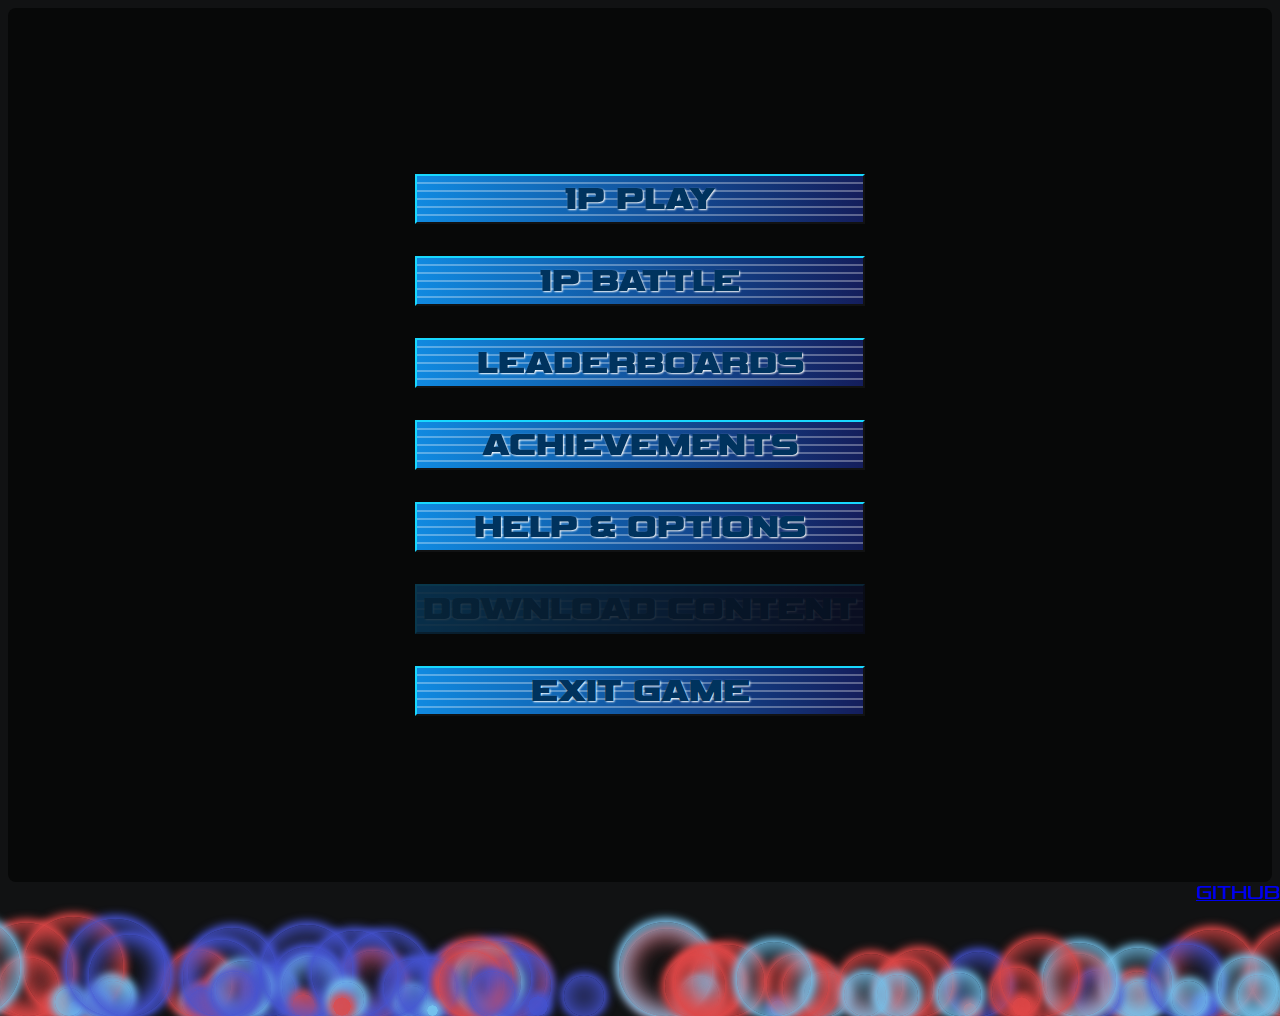
<file: index.html>
<!DOCTYPE html>
<html lang="en">

<head>
  <meta charset="UTF-8">
  <meta name="viewport" content="width=device-width, initial-scale=1.0">
  <meta http-equiv="X-UA-Compatible" content="ie=edge">
  <title>SA2 MENU</title>
  <link rel="stylesheet" href="style.css">
  <script src="index.js"></script>
</head>

<body onload="start()">
  <ul id="Bubbles" class="bubbles">
  </ul>

  <div class="menu">
    <div id="ButtonBg">
      <button>1P PLAY</button>
    </div>

    <div id="ButtonBg">
      <button>1P BATTLE</button>
    </div>

    <div id="ButtonBg">
      <button>LEADERBOARDS</button>
    </div>

    <div id="ButtonBg">
      <button>ACHIEVEMENTS</button>
    </div>
    
    <div id="ButtonBg">
      <button>HELP & OPTIONS</button>
    </div>

    <div id="ButtonBg">
      <button type="button" disabled>DOWNLOAD CONTENT</button>
    </div>

    <div id="ButtonBg" onclick="goToSecret()">
      <button>EXIT GAME</button>
    </div>
  </div>
</body>

<footer>
  <a style="    
    position: fixed;
    font-size: larger;
    left: 0;
    width: 100%;
    text-align: right;
    font-family: 'Vipnagorgialla';" href="https://github.com/miguelgss" target="_blank">GITHUB</a>
</footer>
</html>
</file>
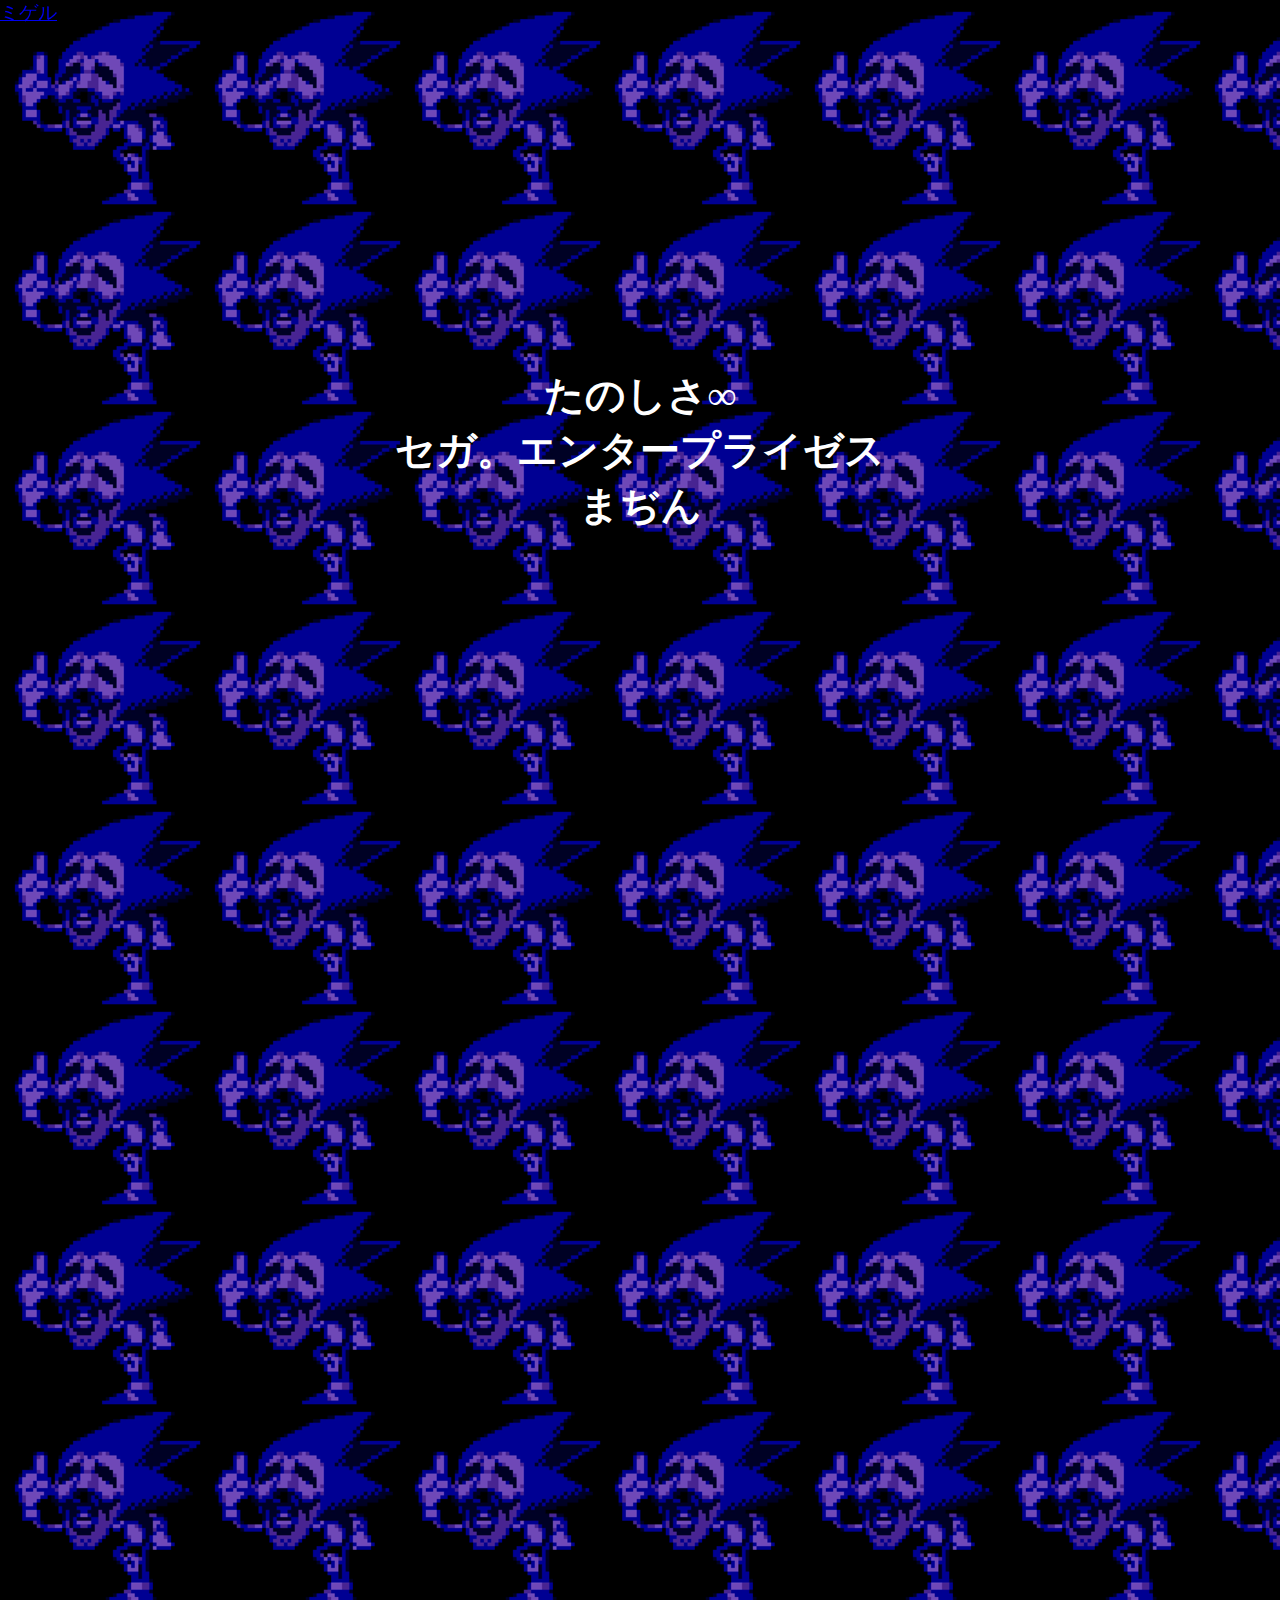
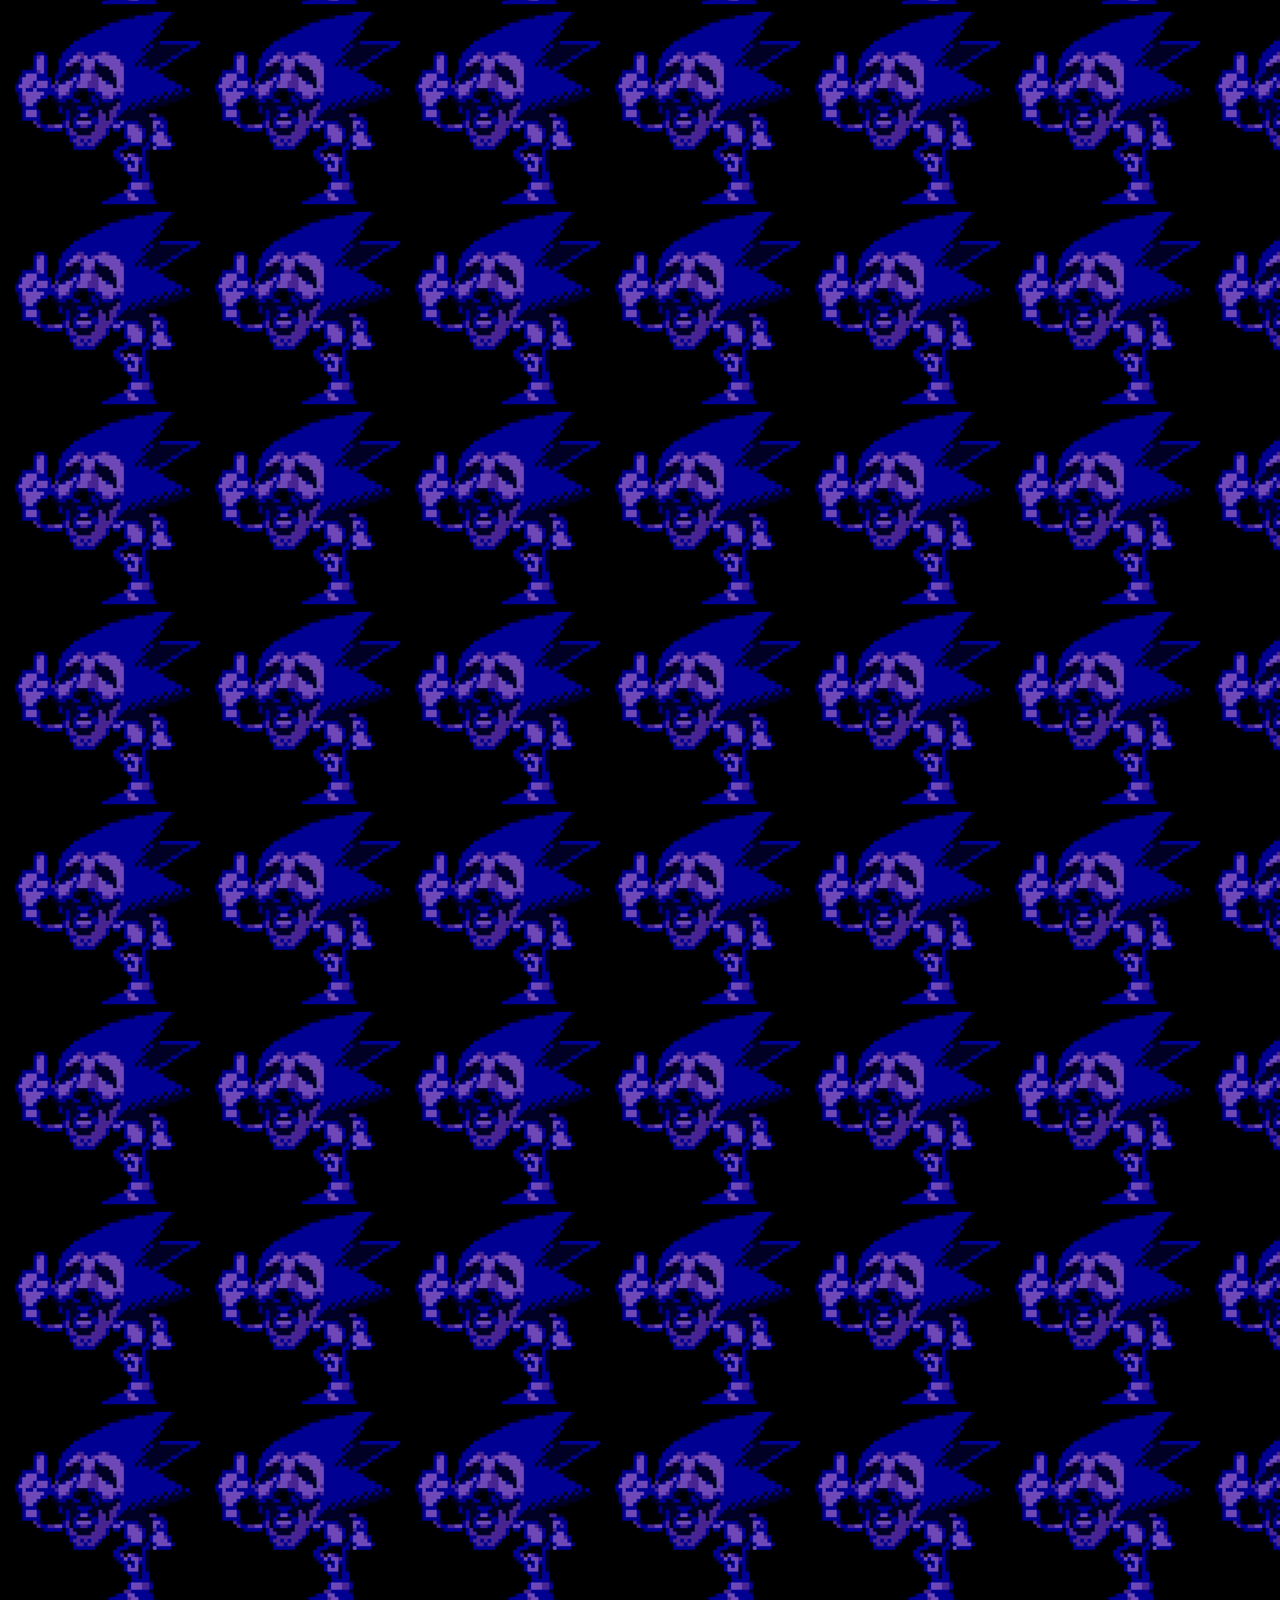
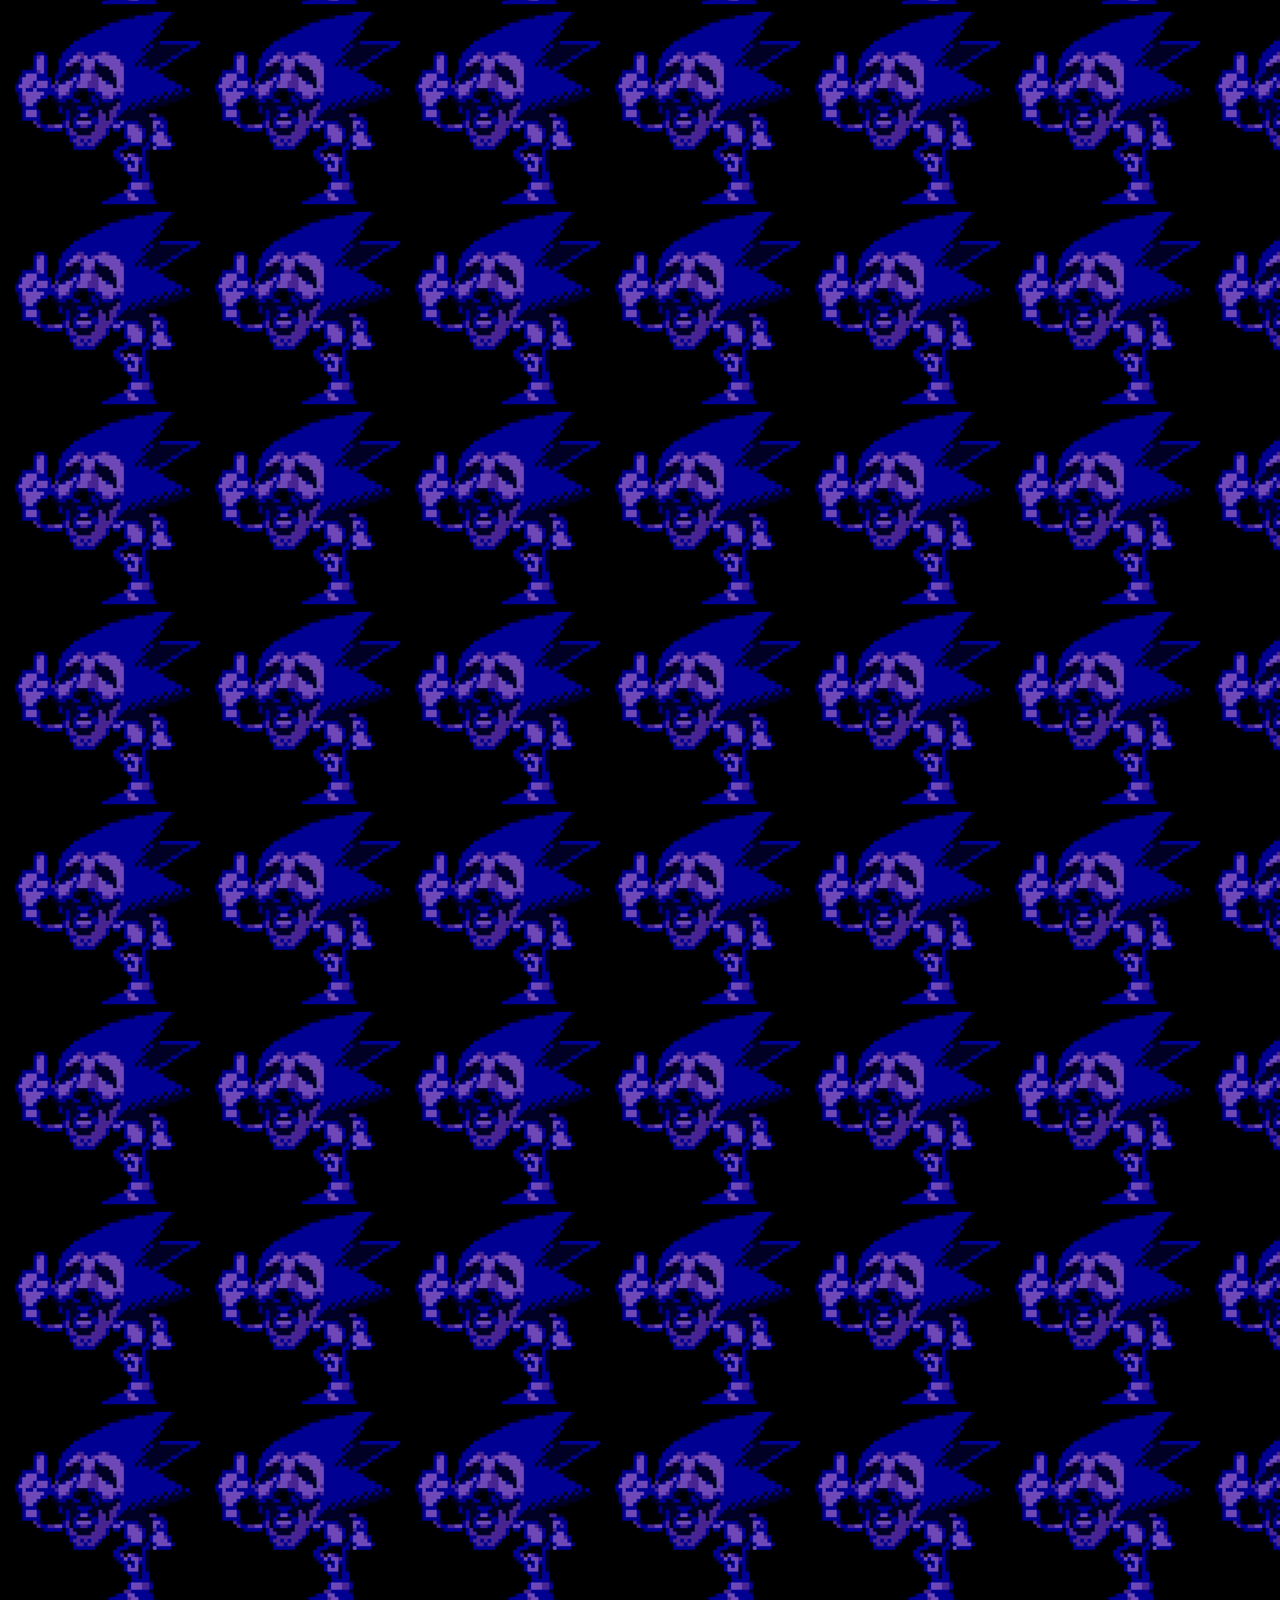
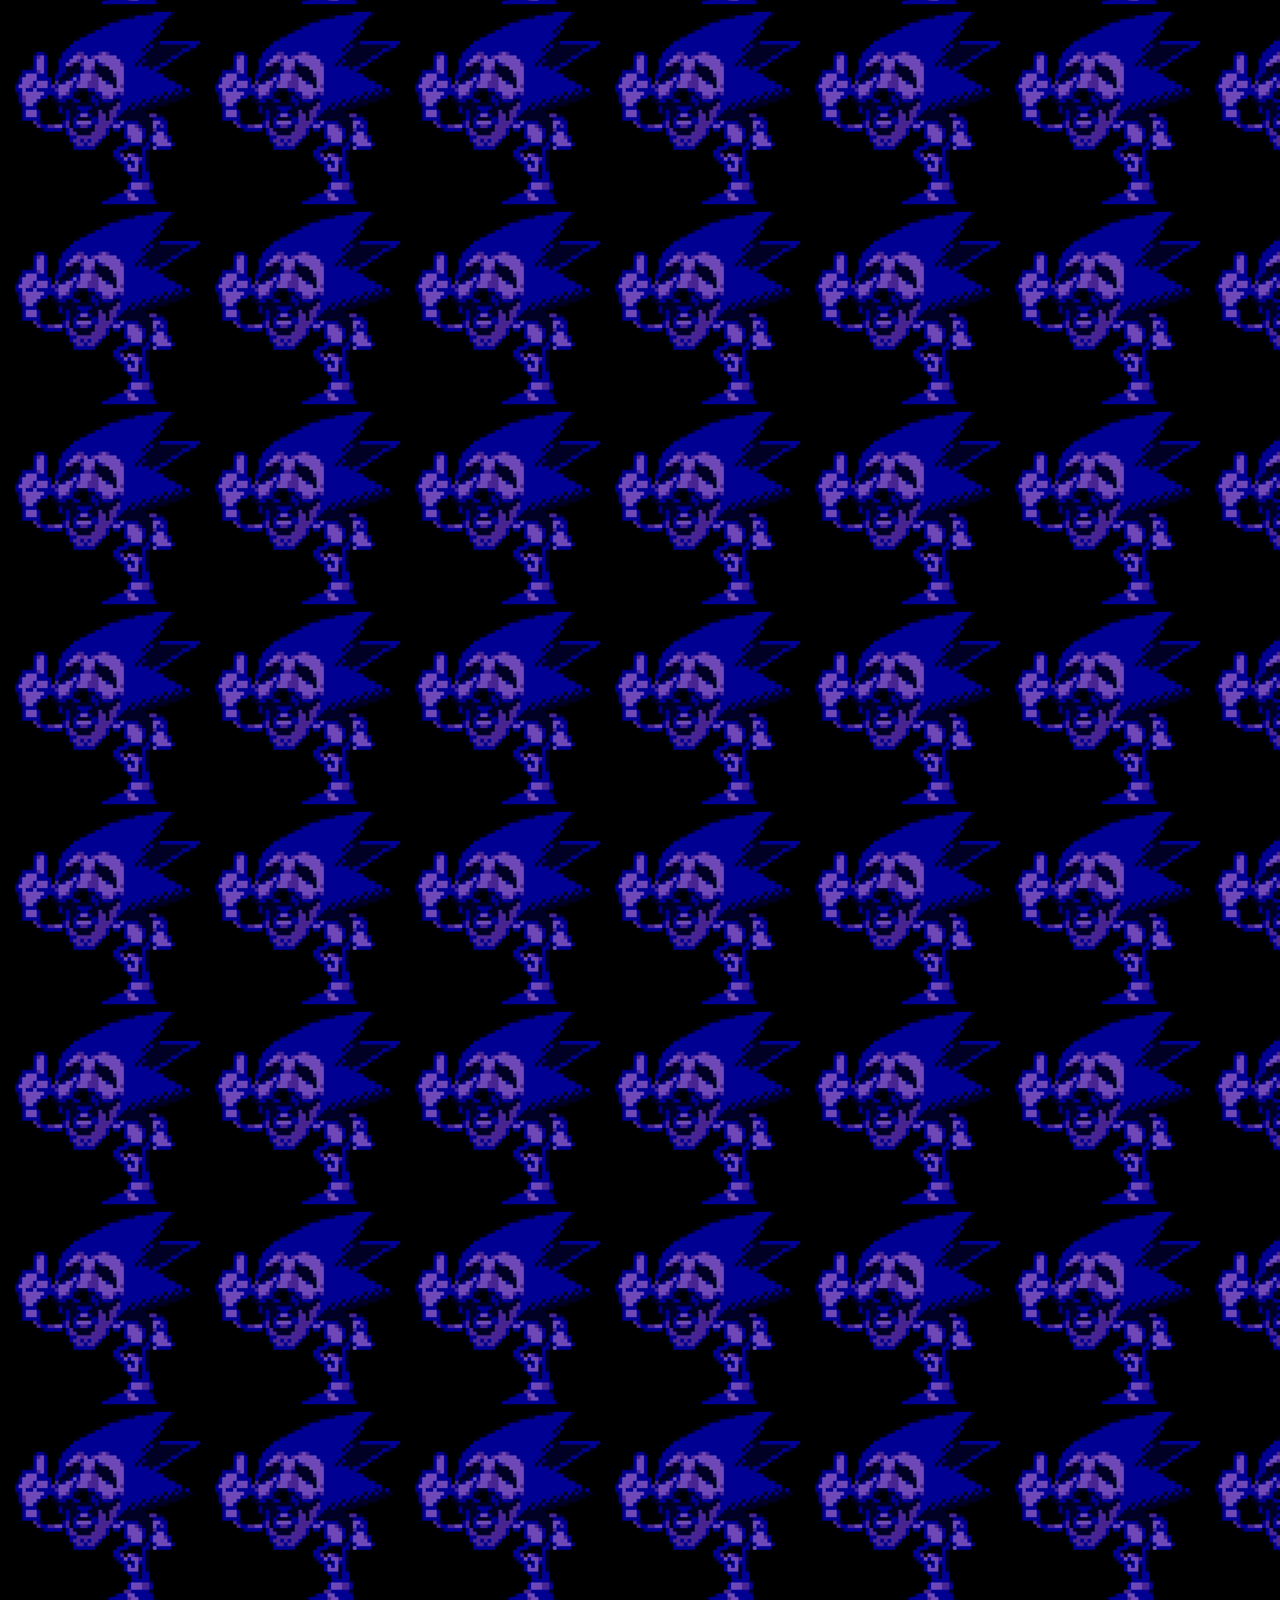
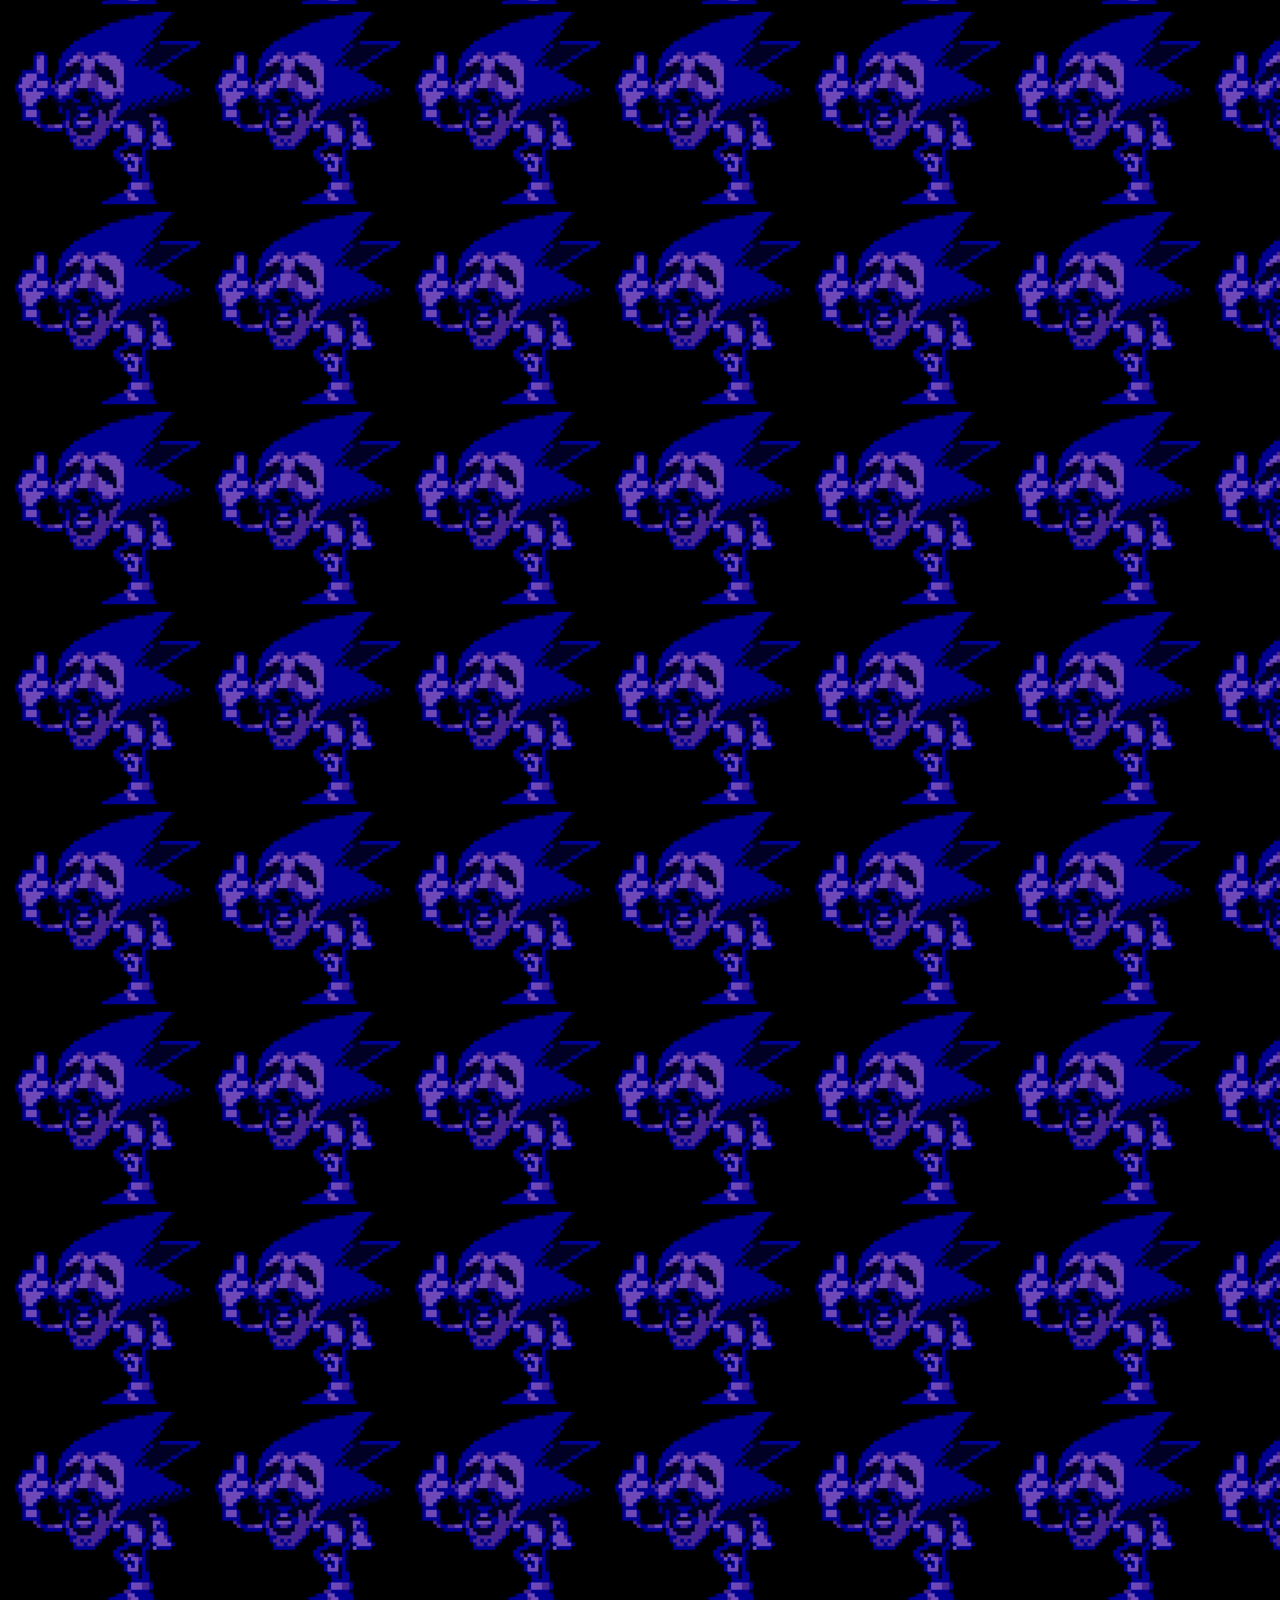
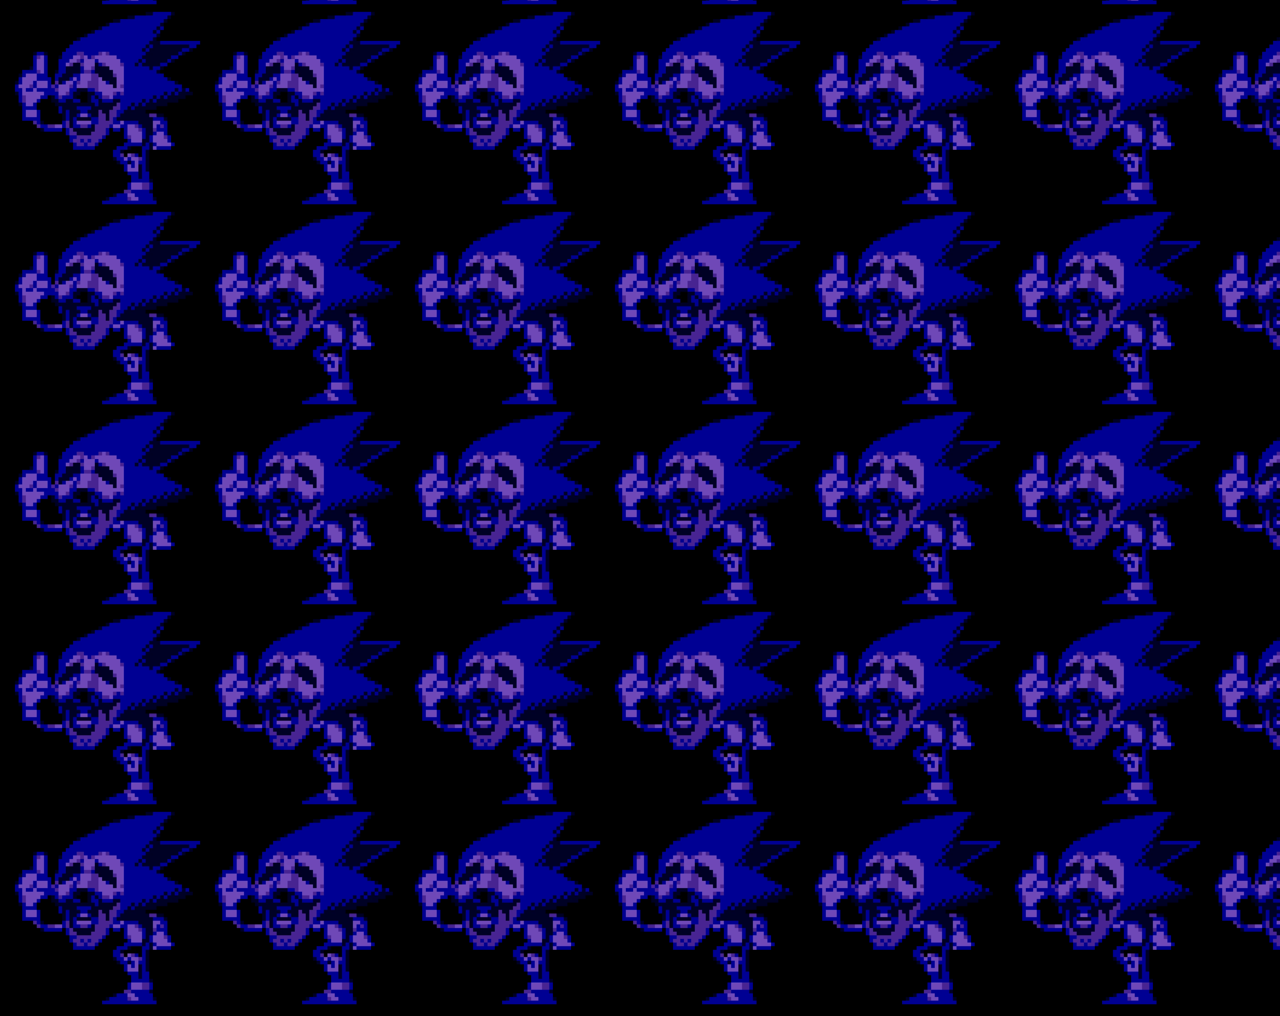
<file: secret/secret.html>
<!DOCTYPE html>
<html lang="en">

<head>
    <meta charset="UTF-8">
    <meta name="viewport" content="width=device-width, initial-scale=1.0">
    <meta http-equiv="X-UA-Compatible" content="ie=edge">
    <title>LE MAJIN</title>
    <link rel="preconnect" href="https://fonts.googleapis.com">
    <link rel="preconnect" href="https://fonts.gstatic.com" crossorigin>
    <link href="https://fonts.googleapis.com/css2?family=Noto+Sans+JP:wght@100..900&display=swap" rel="stylesheet">
    <style>
        @keyframes slide {
            0% {
                transform: translate3d(0, 0, 0);
            }

            100% {
                transform: translate3d(-200px, -200px, 0);
            }
        }

        @keyframes float {
            0% {
                transform: translateY(0px);
            }

            100% {
                transform: translateY(-16px);
            }
        }

        .sliding-background {
            background: url("resources/secret.webp") repeat;
            height: 1000vh;
            width: 300%;
            animation: slide 4s linear infinite;
        }

        .text-content {
            color: white;
            font-weight: bold;
            font-family: Noto Sans;
            position: absolute;
            top: 0;
            left: 0;
            right: 0;
            bottom: 0;
            font-size: 40px;
            text-align: center;
            align-self: center;
        }

        .text-content span {
            animation-name: float;
            animation-delay: calc(var(--n) * 0.3s);
            animation-iteration-count: infinite;
            animation-duration: 1s;
            animation-direction: alternate;
            transition-timing-function: cubic-bezier(0.19, 1, 0.22, 1);
            display: inline-block;
        }
    </style>

    <script>
        function goToTop() {
            setTimeout(() => {
                window.scrollTo({ top: 0, left: 0, behavior: 'smooth' })
            }, 50)
        }

        function mapText() {
            const fun = "たのしさ∞";
            const sega = "セガ。エンタープライゼス";
            const laCreatura = "まぢん";
            const mazin = document.getElementById("mazin-content");

            let count = 1;

            function loopTroughString(str) {
                let r = [];
                for (let i = 0; i < str.length; i++) {
                    r.push(str.charAt(i));
                }
                return r;
            }

            const words = [
                loopTroughString(fun),
                loopTroughString(sega),
                loopTroughString(laCreatura)
            ];

            words.forEach(e => {
                e.forEach(x => {
                    const newLetter = document.createElement("span");
                    newLetter.append(x);
                    newLetter.style.setProperty("--n", count);
                    count++;
                    mazin.appendChild(newLetter);
                })
                mazin.appendChild(document.createElement("br"));
            })
        }

        function playSecret() {
            const audio = new Audio("resources/secret.mp3");
            audio.volume = .1;

            audio.play();
        }

        function start() {
            goToTop();
            mapText();
            setTimeout(() => playSecret(), 300)
        }
    </script>
</head>

<body onload="start()" style="overflow: hidden; background-color: black; width: 100%; scroll-behavior:auto;">
    <div class="sliding-background">
    </div>
    <article id="mazin-content" class="text-content">

    </article>
    <a style="    
    position: fixed;
    font-size: larger;
    top: 0;
    left: 0;
    width: 100%;" href="https://github.com/miguelgss" target="_blank">ミゲル</a>
</body>

</html>
</file>
<file: style.css>
:root {
    --gummetal: #111213;
    --celestial-blue: #3E92CC;
    --desert-sand: #E4C3AD;
    --misty-rose: #FAE1DF;
    --light-green: #71F79F;

    --darker-blue: #4654d3;
    --blue-border: #18D8FF;

    background-color: var(--gummetal);
}

@font-face {
    font-family: Vipnagorgialla;
    src: url("fonts/Vipnagorgialla\ Rg.otf") format("opentype");
}

@font-face {
    font-family: Vipnagorgialla;
    font-weight: bold;
    src: url("fonts/Vipnagorgialla\ Bd.otf") format("opentype");
}


@keyframes float {
    0% {
        transform: translateY(0);
    }

    100% {
        transform: translateY(-1080px);
    }
}

body {
    z-index: 1;
    overflow: hidden;
}

.bubbles {
    position: absolute;
    top: 0;
    left: 0;
    width: 100%;
    height: 100%;
    z-index: 0;
    transform: translateZ(0);
}

.bubbles li {
    position: absolute;
    display: block;
    list-style: none;
    background-color: transparent;
    border-radius: 50%;
    bottom: -100px;
    animation: float infinite;
    animation-timing-function: linear;
}

.blue-bubble {
    --color: #4654d3;
}

.red-bubble {
    --color: #e04848;
}

.lightblue-bubble {
    --color: #75c4ee;
}

.blue-bubble,
.red-bubble,
.lightblue-bubble {
    box-shadow:
        0 0 8px 4px var(--color),
        inset 0 0 24px 4px var(--color)
}

.menu {
    z-index: 1;
    position: relative;
    text-align: center;
    background-color: rgba(1, 1, 1, .6);
    border-radius: 8px;
    display: flex;
    flex-direction: column;
    padding: 2rem;
    height: 90vh;
    align-content: center;
    flex-wrap: wrap;
    justify-content: center;
}

.menu button {
    --white-stripe: rgba(255, 255, 255, 0.308);
    --null-stripe: transparent;

    background: transparent;
    background-image: linear-gradient(0deg, var(--white-stripe) 13.64%, var(--null-stripe) 13.64%, var(--null-stripe) 50%, var(--white-stripe) 50%, var(--white-stripe) 63.64%, var(--null-stripe) 63.64%, var(--null-stripe) 100%);
    background-size: 22.00px 16.00px;
    width: 100%;
    height: 100%;
    font-weight: 900;
    height: 50px;
    animation: forwards;
    color: #00335E;

    font-family: 'Vipnagorgialla';
    font-weight: bold;
    text-shadow: 1px 1px 2px white;

    border-top: var(--blue-border) 2px solid;
    border-left: var(--blue-border) 2px solid;
    border-right: var(--gummetal) 2px solid;
    border-bottom: var(--gummetal) 2px solid;
}

.menu #ButtonBg {
    background: linear-gradient(90deg, rgba(16, 138, 225, 1) 0%, rgba(20, 29, 91, 1) 100%);
    top: 10rem;
    position: relative;
    opacity: 0;
    transition: top 3s cubic-bezier(0.075, 0.82, 0.165, 1), 
        opacity 4s linear;
}


.menu #ButtonBg.fade-in {
    top: 0;
    opacity: 1;
}

.menu #ButtonBg:nth-child(6){
    opacity: .3;
}

.menu #ButtonBg:nth-child(1n+2) {
    margin-top: 2rem;
}

.menu button:enabled:hover,
.menu button:enabled:active {
    color: white;
    text-shadow: 1px 1px 2px var(--darker-blue);
    border: white 2px solid;
}

.menu button:disabled {
    cursor: not-allowed;
    opacity: .4;
}

@media (min-width: 993px){
    .menu button{
        font-size: 32px;
    }
}

@media (max-width: 992px) {
    .menu button {
        font-size: 20px;
    }
}
</file>
